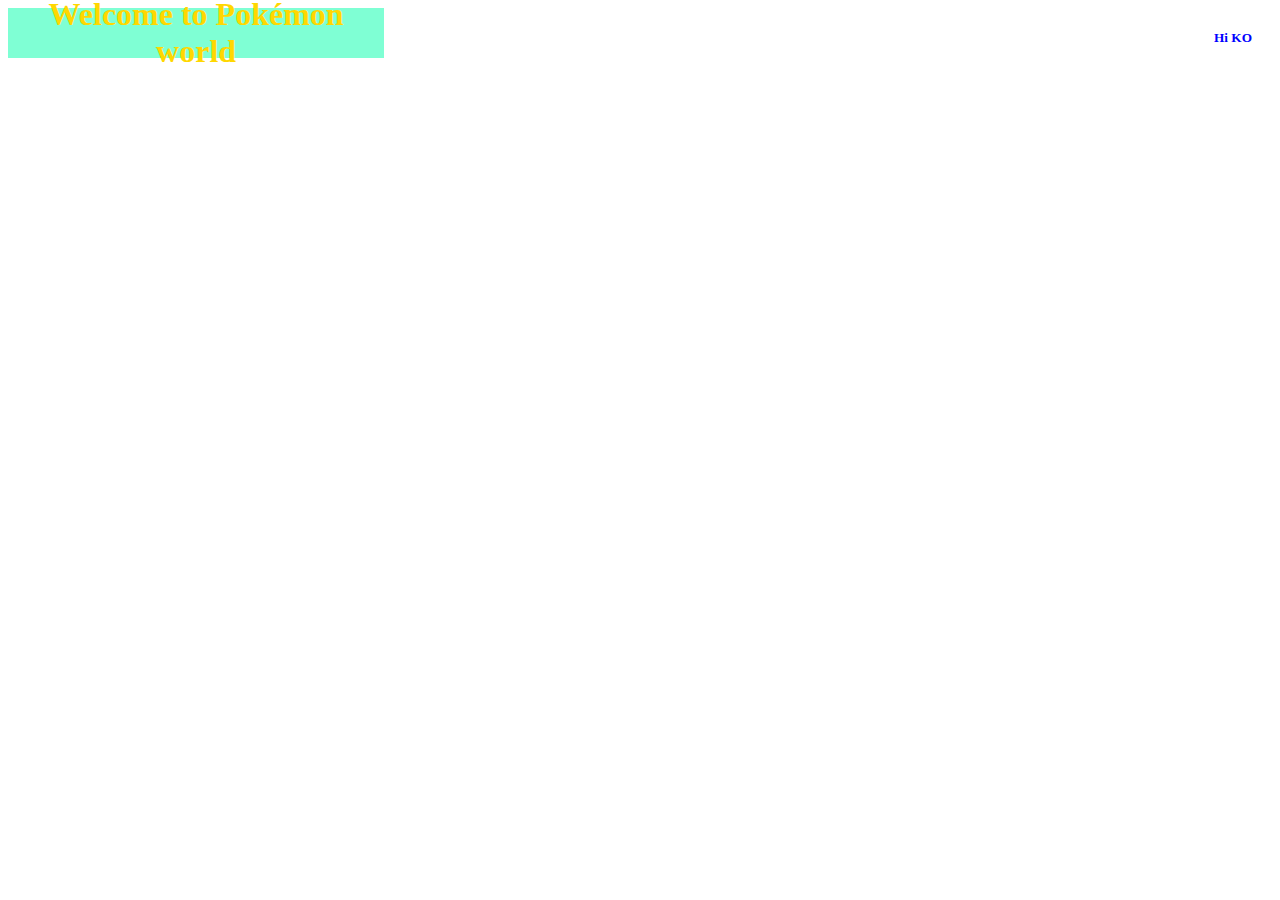
<file: index.html>
<!DOCTYPE html>
<html lang="en">

<head>
    <meta charset="UTF-8">
    <meta name="viewport" content="width=device-width, initial-scale=1.0">
    <title>Pokémon</title>
</head>
<link rel="stylesheet" href="index.css">
<body>
    <div class="header">
        <div class="logo">
            <h1>Welcome to Pokémon world</h1>
        </div>
        <div class="banner">
            <h5 style="margin-right: 10px;">Hi KO</h5>
        </div>
    </div>
</body>

</html>
</file>
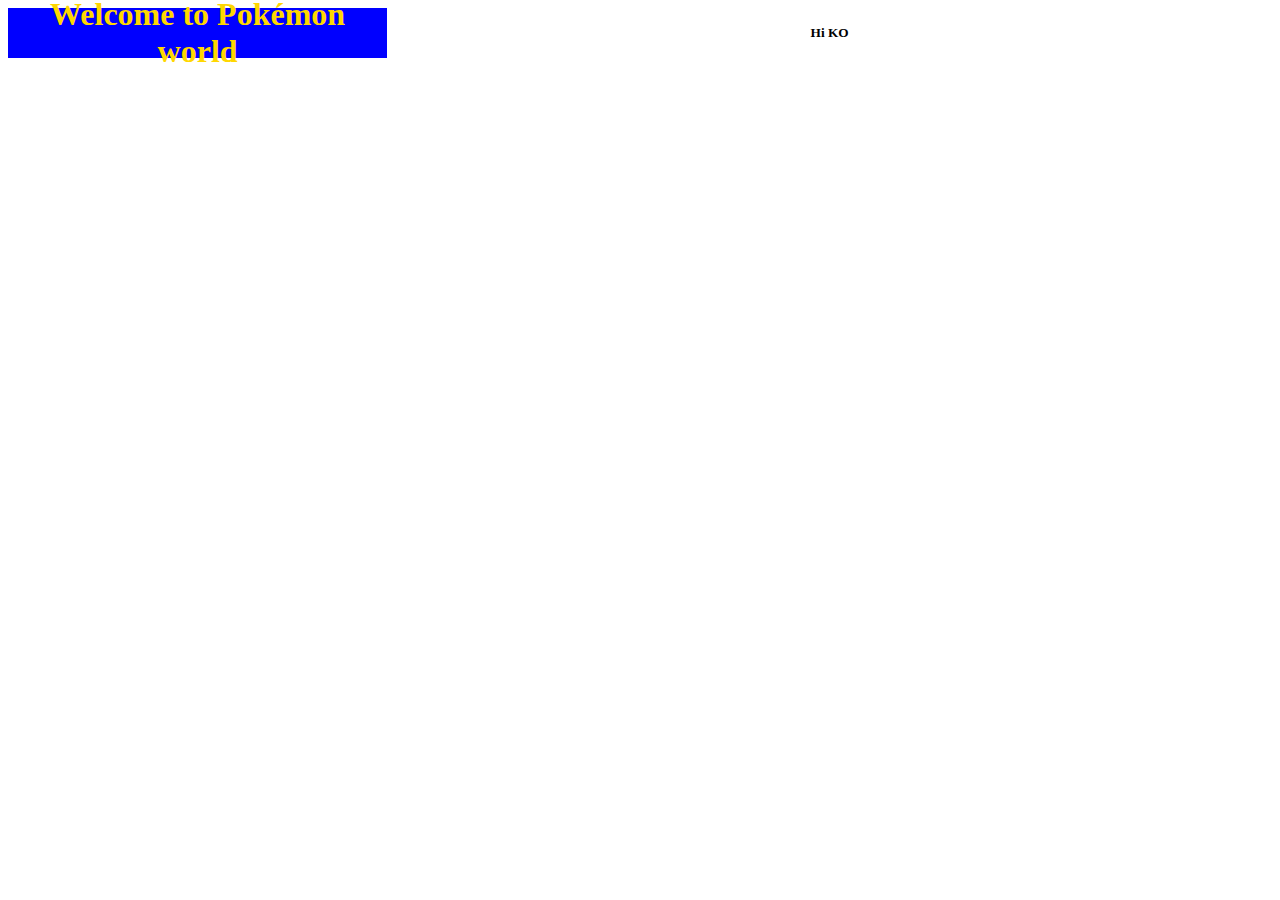
<file: text.html>
<!DOCTYPE html>
<html lang="en">

<head>
    <meta charset="UTF-8">
    <meta name="viewport" content="width=device-width, initial-scale=1.0">
    <title>Pokémon</title>
    <style>
        .header {
            width: 100%;
            height: 50px;
            display: flex;
        }

        .logo {
            width: 30%;
            display: flex;
            align-items: center;
            justify-content: center;
            background: blue;
            color: gold;
            text-align: center;
        }

        .banner {
            width: 70%;
            display: flex;
            align-items: center;
            justify-content: center;
        }
    </style>
</head>

<body>
    <div>
        <div class="header">
            <div class="logo">
                <h1>Welcome to Pokémon world</h1>
            </div>
            <div class="banner">
                <h5>Hi KO</h5>
            </div>
        </div>
    </div>
</body>

</html>
</file>
<file: index.css>
.header {
    width: 100%;
    height: 50px;
    display: flex;
}

.logo {
    width: 30%;
    display: flex;
    align-items: center;
    justify-content: center;
    background: aquamarine;
    color: gold;
    text-align: center;
}

.banner {
    width: 70%;
    align-items: center;
    text-align: right;
    margin-right: 10px;
    color: blue;
}
</file>
